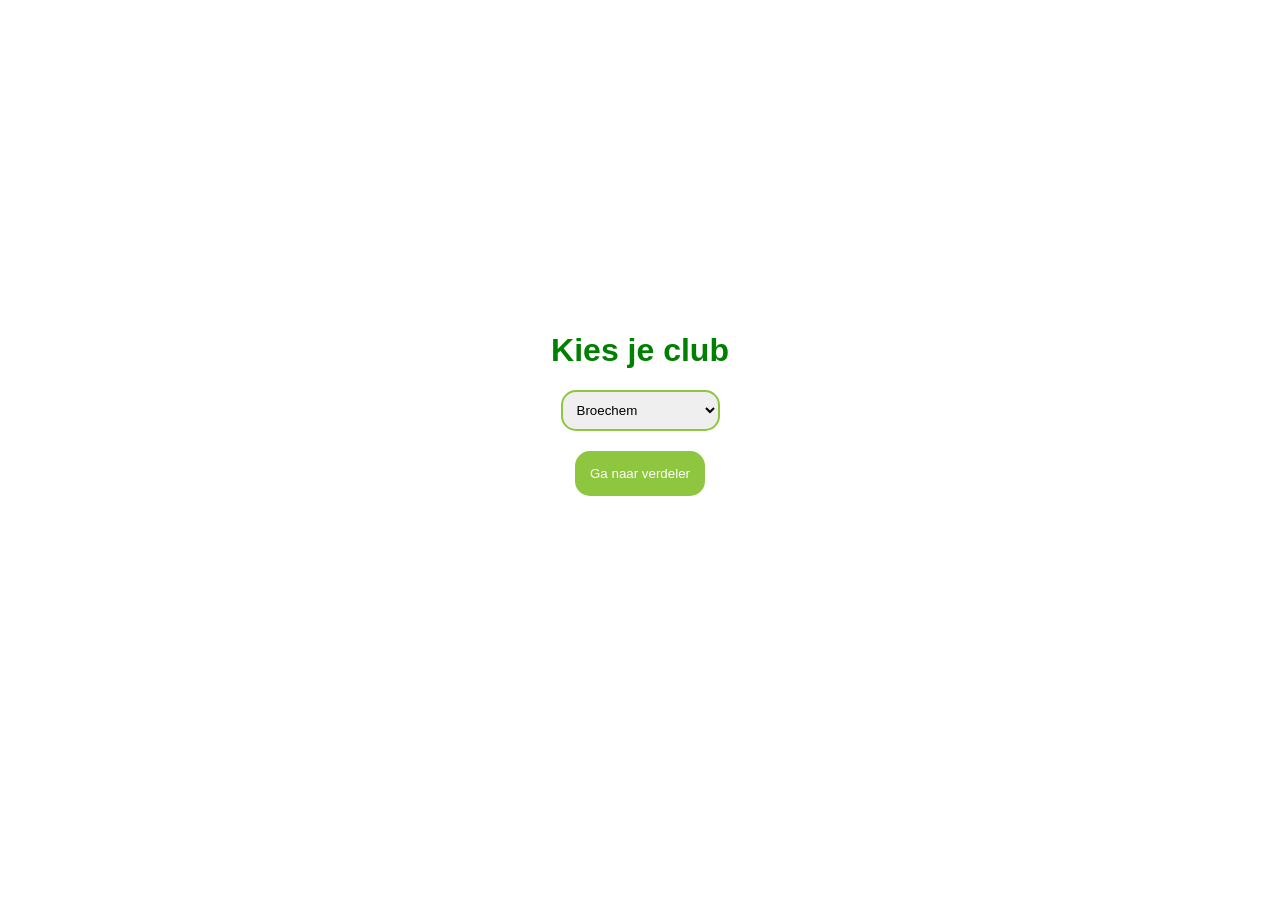
<file: index.html>
<!doctype html>
<html lang="en">
    <head>
        <meta charset="UTF-8" />
        <meta name="viewport" content="width=device-width, initial-scale=1.0" />
        <title>inlog</title>
        <link rel="stylesheet" href="styleindex.css" />
    </head>
    <body>
        <div id="indexbox">
            <h1>Kies je club</h1>
            <select name="clubs" id="clubs">
                <option value="Broechem">Broechem</option>
                <option value="Heist-Op-Den-Berg">Heist-Op-Den-Berg</option>
                <option value="Itegem">Itegem</option>
                <option value="Oelegem">Oelegem</option>
                <option value="Pulderbos">Pulderbos</option>
                <option value="Zoersel">Zoersel</option>
            </select>
            <button onclick="gaNaarVerdeler()">Ga naar verdeler</button>
        </div>

        <script src="index.js"></script>
    </body>
</html>
</file>
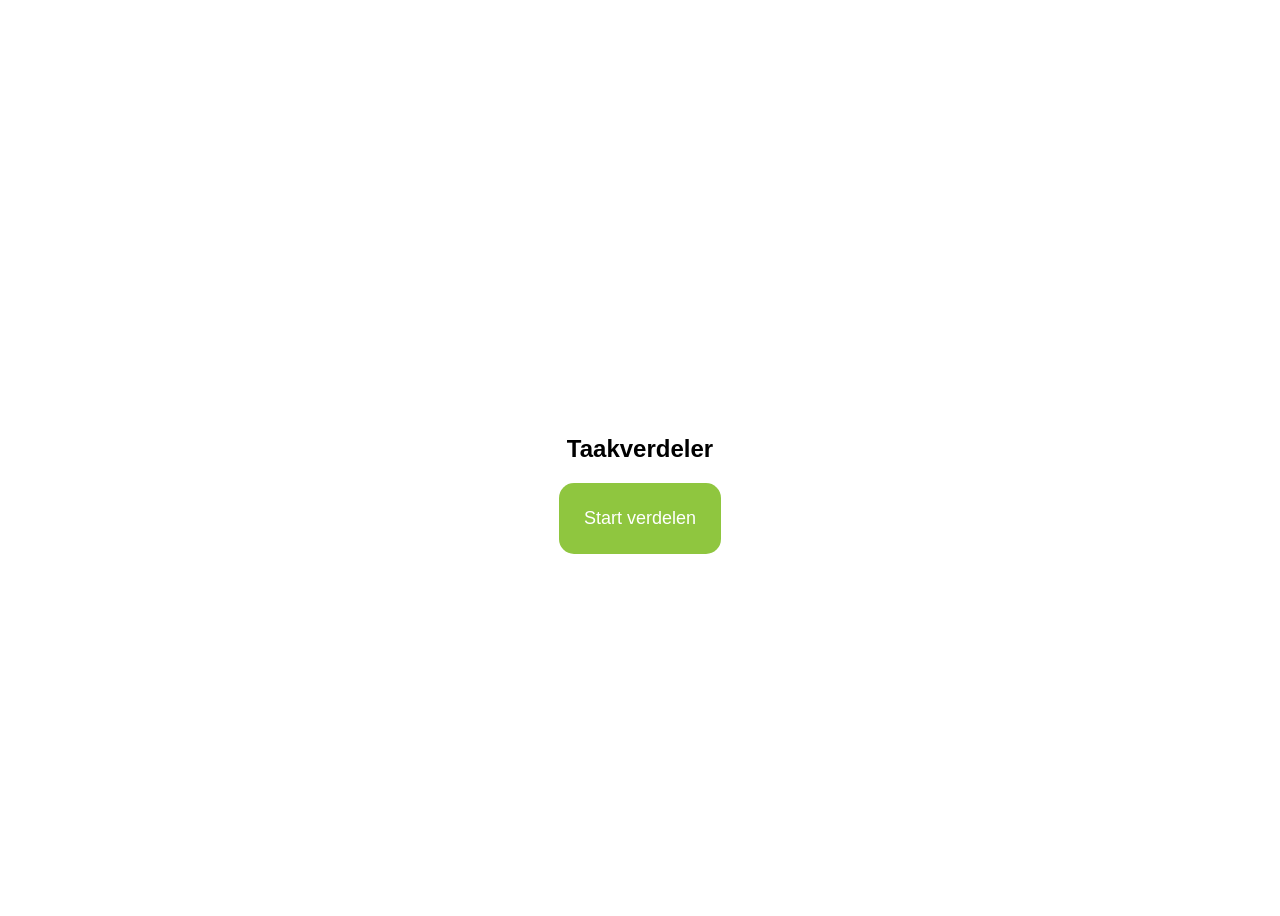
<file: verdeler.html>
<!doctype html>
<html lang="en">
    <head>
        <meta charset="UTF-8" />
        <meta name="viewport" content="width=device-width, initial-scale=1.0" />
        <title>Taak verdeler</title>
        <link rel="stylesheet" href="style.css" />
    </head>
    <body>
        <div id="box">
            <h1 id="h1"></h1>
            <h1 id="clubverdeler"></h1>
            <h2>Taakverdeler</h2>

            <button id="btn" onclick="verdeelTaken()">Start verdelen</button>

            <ul id="resultaat"></ul>
        </div>
        <script src="script.js"></script>
    </body>
</html>
</file>
<file: styleindex.css>
#indexbox {
    display: flex;
    flex-direction: column;
    align-items: center;
    justify-content: center;
    height: 90vh;
}
h1 {
    font-family: sans-serif;
    color: green;
}
select {
    padding: 10px;

    border: solid 2px #8fc63f;
    border-radius: 15px;
}
button {
    margin: 20px;
    padding: 15px;

    border: none;
    border-radius: 15px;

    background-color: #8fc63f;

    color: white;
}
</file>
<file: style.css>
#box {
    display: flex;
    flex-direction: column;
    justify-content: center;
    align-items: center;
    height: 100vh;
}
#btn {
    background-color: #8fc63f;
    border: none;
    border-radius: 15px;
    padding: 25px;
    font-size: large;
    color: white;
}
h2 {
    font-family: sans-serif;
}
</file>
